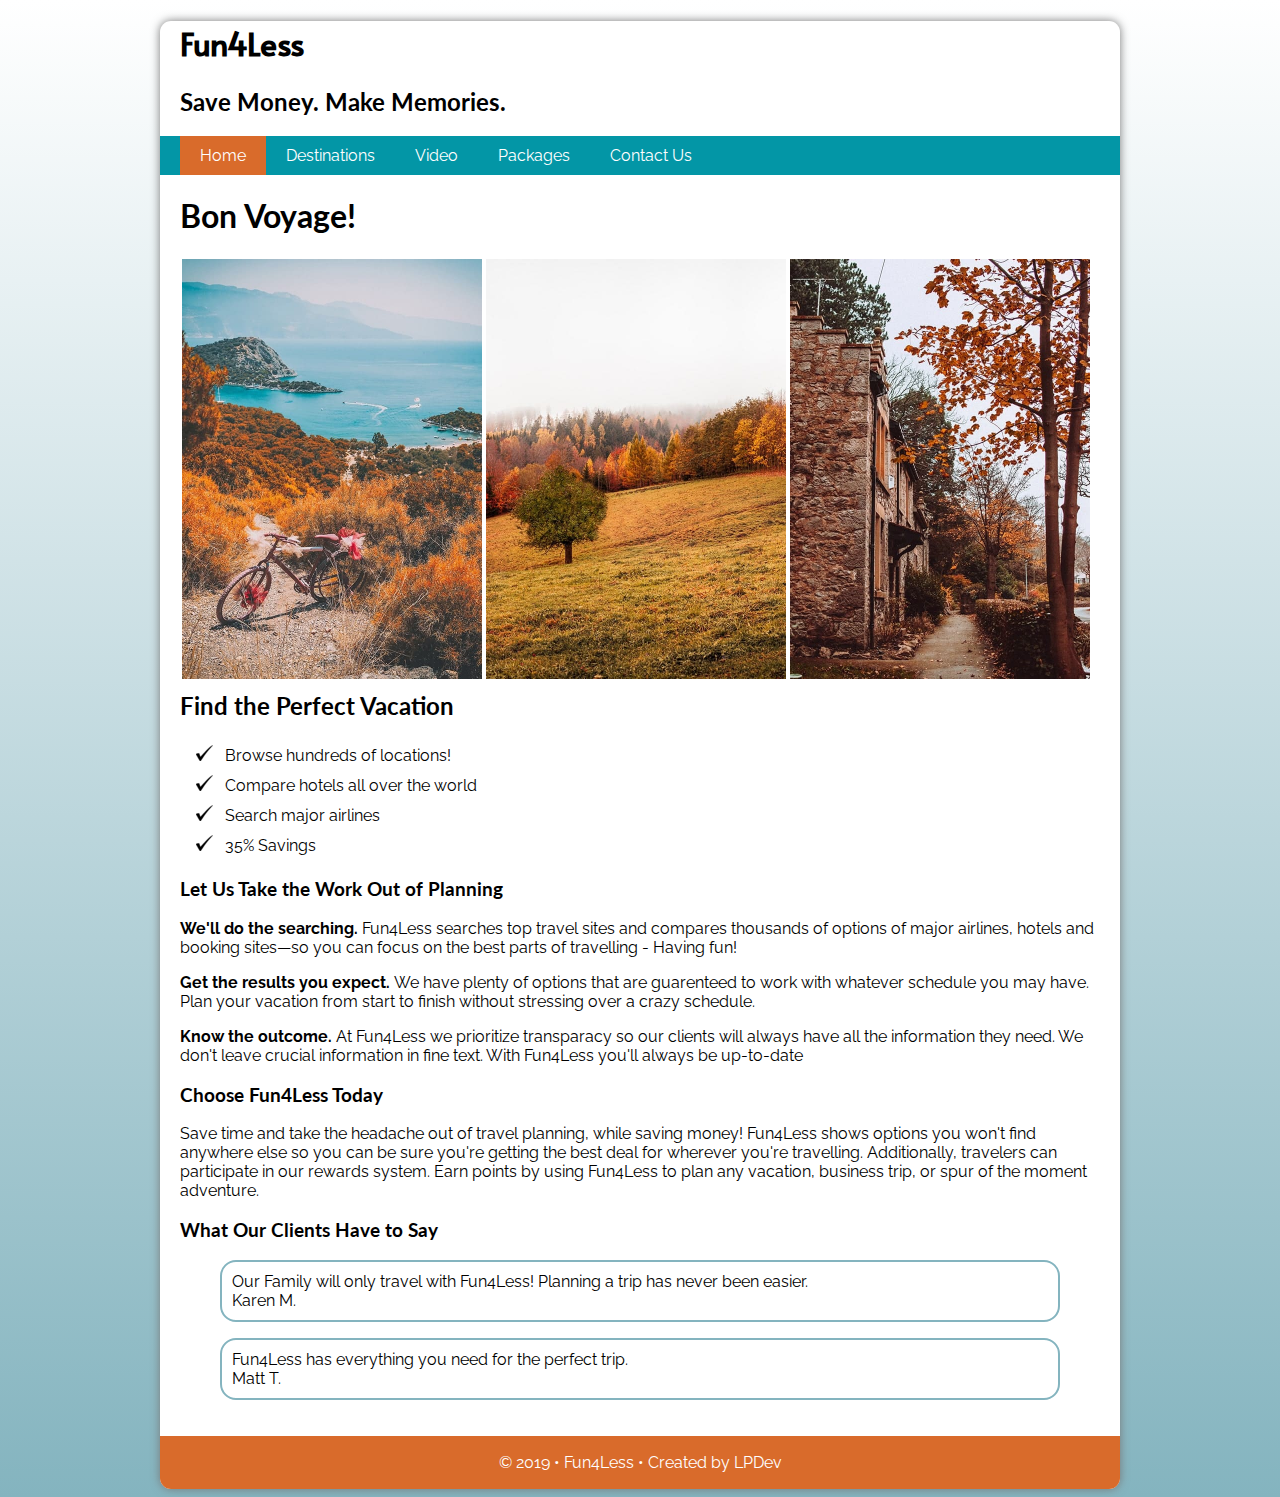
<file: index.html>
<!DOCTYPE html>
<html lang="en">

<head>
    <meta charset="UTF-8">
    <meta name="viewport" content="width=device-width, initial-scale=1.0">
    <meta http-equiv="X-UA-Compatible" content="ie=edge">
    <link href="style.css" rel="stylesheet">
    <link href="https://fonts.googleapis.com/css?family=Alata&display=swap" rel="stylesheet">
    <link href="https://fonts.googleapis.com/css?family=Lato&display=swap" rel="stylesheet">
    <link href="https://fonts.googleapis.com/css?family=Raleway&display=swap" rel="stylesheet">
    <meta name="viewport" content="width-device-width, initial-scale=1, max-scale=1">
    <title>Welcome to Fun4Less Travel Agency</title>
</head>

<body>
    <div class="pageWrapper">
    <header>
        <h1>Fun4Less</h1>
        <h2>Save Money. Make Memories.</h2>
    </header>
    <nav>
        <ul class="navigation">
            <li class="active" id="home"><a href="index.html">Home</a></li>
            <li id="gallery"><a href="gallery.html">Destinations</a></li>
            <li id="video"><a href="video.html">Video</a></li>
            <li id="packages"><a href="packages.html">Packages</a></li>
            <li id="contact"><a href="contact.html">Contact Us</a></li>
            
        </ul>
        <div class="stopcollapse"></div>
    </nav>
    
    <main>
    <h1>Bon Voyage!</h1>
    <div id="homeImages">
    <img src="images/homeImage.jpg" alt="bike next to ocean">
    <img src="images/homeImage2.jpg" alt="tree on hill">
    <img src="images/homeImage3.jpg" alt="side of house">
</div>
    <h2>Find the Perfect Vacation</h2>
    <ul id="homeBenefits">
        <li>Browse hundreds of locations!</li>
        <li>Compare hotels all over the world</li>
        <li>Search major airlines</li>
        <li>35% Savings</li>
    </ul>

    <h3>Let Us Take the Work Out of Planning</h3>
    <div>
        <p><strong>We'll do the searching. </strong>Fun4Less searches top travel sites and compares thousands of
            options of major airlines, hotels and booking sites—so you can focus on the best parts of travelling -
            Having fun!</p>
        <p><strong>Get the results you expect. </strong>We have plenty of options that are guarenteed to work with
            whatever schedule you may have. Plan your vacation from start to finish without stressing over a crazy
            schedule.</p>
        <p><strong>Know the outcome. </strong>At Fun4Less we prioritize transparacy so our clients will always have
            all the information they need. We don't leave crucial information in fine text. With Fun4Less you'll
            always be up-to-date</p>
    </div>

    <h3>Choose Fun4Less Today</h3>
    <p>
        Save time and take the headache out of travel planning, while saving money! Fun4Less
        shows options you won't find anywhere else so you can be sure you're getting the best deal for wherever you're travelling.

        Additionally, travelers can participate in our rewards system. Earn points by using Fun4Less to plan any vacation, business trip, or spur of the moment adventure.
    </p>
    <h3>What Our Clients Have to Say</h3>
    <blockquote>Our Family will only travel with Fun4Less! Planning a trip has never been easier.<br>Karen M.</blockquote>
    <blockquote>Fun4Less has everything you need for the perfect trip.<br>Matt T.</blockquote>
    <div class="stopcollapse"></div>

</main>
<footer>
        <p>&copy; 2019 &bull; Fun4Less &bull; Created by LPDev</p>


</footer>
</div>

</body>

</html>
</file>
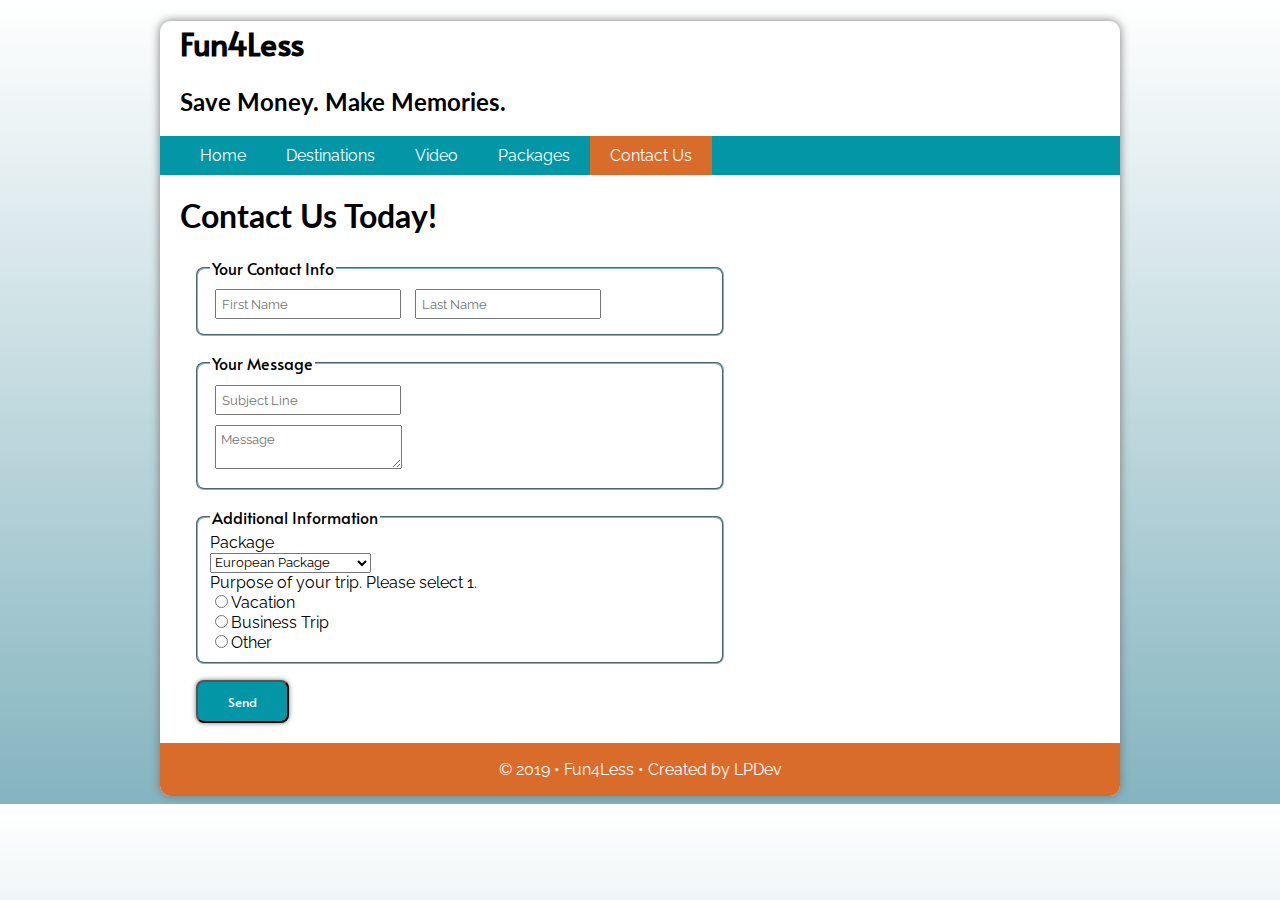
<file: contact.html>
<!DOCTYPE html>
<html lang="en">

<head>
    <meta charset="UTF-8">
    <meta name="viewport" content="width=device-width, initial-scale=1.0">
    <meta http-equiv="X-UA-Compatible" content="ie=edge">
    <link href="style.css" rel="stylesheet">
    <link href="https://fonts.googleapis.com/css?family=Alata&display=swap" rel="stylesheet">
    <link href="https://fonts.googleapis.com/css?family=Lato&display=swap" rel="stylesheet">
    <link href="https://fonts.googleapis.com/css?family=Raleway&display=swap" rel="stylesheet">
    <meta name="viewport" content="width-device-width, initial-scale=1, max-scale=1">
    <title>Welcome to Fun4Less Travel Agency</title>
</head>

<body>
    <div class="pageWrapper">
        <header>
            <h1>Fun4Less</h1>
            <h2>Save Money. Make Memories.</h2>
        </header>
        <nav>
            <ul class="navigation">
                <li id="home"><a href="index.html">Home</a></li>
                <li id="gallery"><a href="gallery.html">Destinations</a></li>
                <li id="video"><a href="video.html">Video</a></li>
                <li id="packages"><a href="packages.html">Packages</a></li>
                <li class="active" id="contact"><a href="contact.html">Contact Us</a></li>
            </ul>
            <div class="stopcollapse"></div>
        </nav>
        <main>
            <h1>Contact Us Today!</h1>
            <form action="thanks.html" method="post" enctype="multipart/form-data" name="ContactForm">
                <fieldset class="fieldset">
                    <legend>Your Contact Info</legend>
                    <label><input type="text" name="name" placeholder="First Name" required class="info"></label>
                    <label><input type="text" name="name" placeholder="Last Name" class="info"></label>
                </fieldset>
                <fieldset class="fieldset">
                    <legend>Your Message</legend>
                    <label><input type="text" name="subject" placeholder="Subject Line" class="info"></label><br>
                    <label><textarea name="message" placeholder="Message" class="info"></textarea></label>
                </fieldset>
                <fieldset class="fieldset">
                    <legend>Additional Information</legend>
                    <label> Package <br>
                        <select required name="package">
                            <option value="">European Package</option>
                            <option value="AP">Australian Package</option>
                            <option value="NP">North Atlantic Package</option>
                        </select>
                    </label><br>
                    <label>Purpose of your trip. Please select 1. <br><input type="radio" name="family"
                            value="Vacation">Vacation</label><br>
                    <label><input type="radio" name="business" value="Business Trip">Business Trip</label><br>
                    <label><input type="radio" name="other" value="Other">Other</label>
                </fieldset>

                <input type="submit" name="send" value="Send" class="button">
                <input type="hidden" name="submission" value="thanks.html">
            </form>

            <div class="stopcollapse"></div>

        </main>
        <footer>
            <p>&copy; 2019 &bull; Fun4Less &bull; Created by LPDev</p>


        </footer>
    </div>

</body>

</html>
</file>
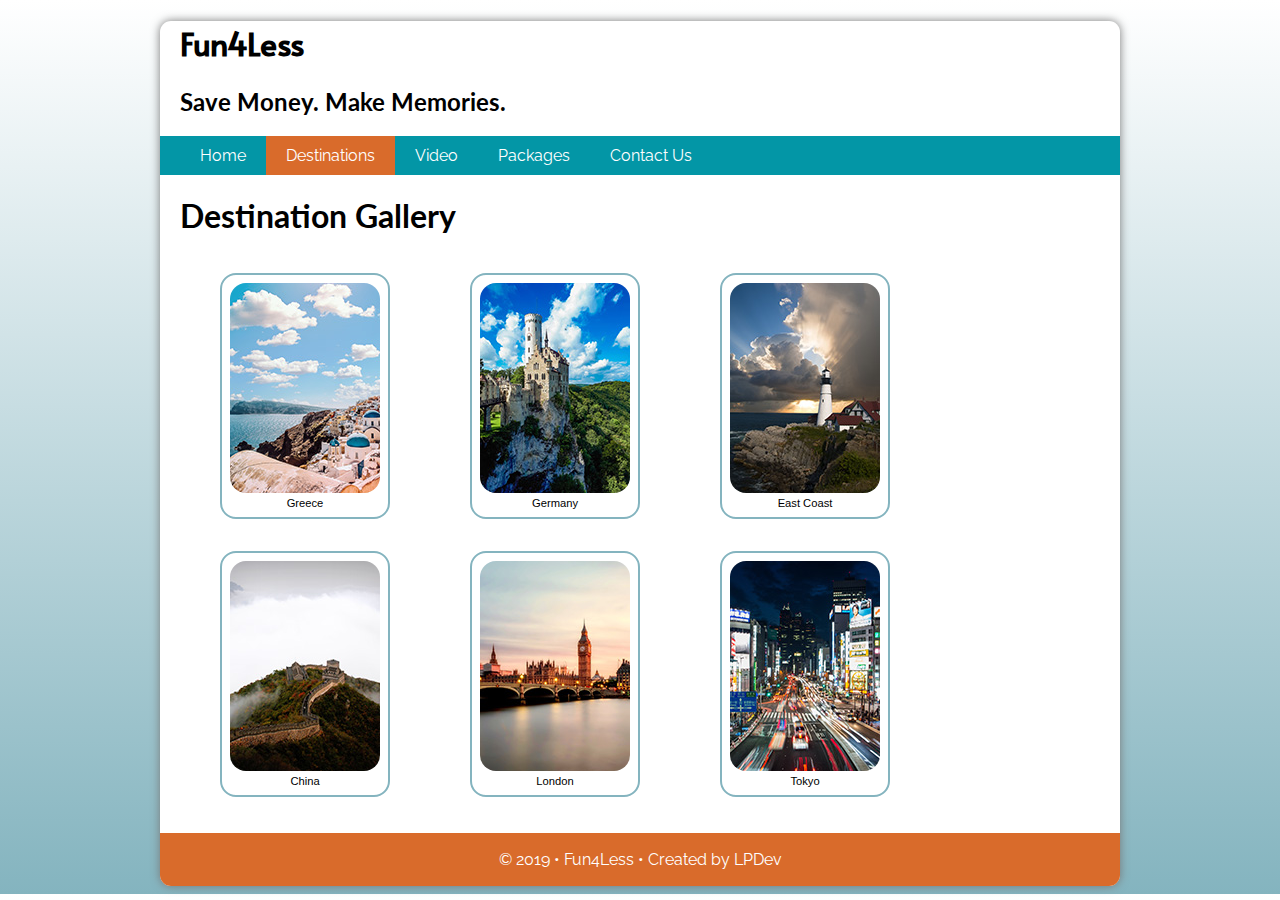
<file: gallery.html>
<!DOCTYPE html>
<html lang="en">

<head>
    <meta charset="UTF-8">
    <meta name="viewport" content="width=device-width, initial-scale=1.0">
    <meta http-equiv="X-UA-Compatible" content="ie=edge">
    <link href="style.css" rel="stylesheet">
    <link href="https://fonts.googleapis.com/css?family=Alata&display=swap" rel="stylesheet">
    <link href="https://fonts.googleapis.com/css?family=Lato&display=swap" rel="stylesheet">
    <link href="https://fonts.googleapis.com/css?family=Raleway&display=swap" rel="stylesheet">
    <meta name="viewport" content="width-device-width, initial-scale=1, max-scale=1">
    <title>Welcome to Fun4Less Travel Agency | Destination Gallery</title>
</head>

<body>
    <div class="pageWrapper">
        <header>
            <h1>Fun4Less</h1>
            <h2>Save Money. Make Memories.</h2>
        </header>
        <nav>
            <ul class="navigation">
                <li id="home"><a href="index.html">Home</a></li>
                <li class="active" id="gallery"><a href="gallery.html">Destinations</a></li>
                <li id="video"><a href="video.html">Video</a></li>
                <li id="packages"><a href="packages.html">Packages</a></li>
                <li id="contact"><a href="contact.html">Contact Us</a></li>
            </ul>
            <div class="stopcollapse"></div>
        </nav>
        <main>
            <h1>Destination Gallery</h1>
            <figure class="gallery">
                <img src="images/greece.jpg" alt="Greece">
                <figcaption>Greece</figcaption>
            </figure>
            <figure class="gallery">
                <img src="images/germany.jpg" alt="Germany">
                <figcaption>Germany</figcaption>
            </figure>
            <figure class="gallery">
                <img src="images/eastCoast.jpg" alt="East Coast">
                <figcaption>East Coast</figcaption>
            </figure>
            <figure class="gallery">
                <img src="images/china.jpg" alt="China">
                <figcaption>China</figcaption>
            </figure>
            <figure class="gallery">
                <img src="images/london.jpg" alt="London">
                <figcaption>London</figcaption>
            </figure>
            <figure class="gallery">
                <img src="images/tokyo.jpg" alt="Tokyo">
                <figcaption>Tokyo</figcaption>
            </figure>
            <div class="stopcollapse"></div>


        </main>
        <footer>
            <p>&copy; 2019 &bull; Fun4Less &bull; Created by LPDev</p>


        </footer>
    </div>

</body>

</html>
</file>
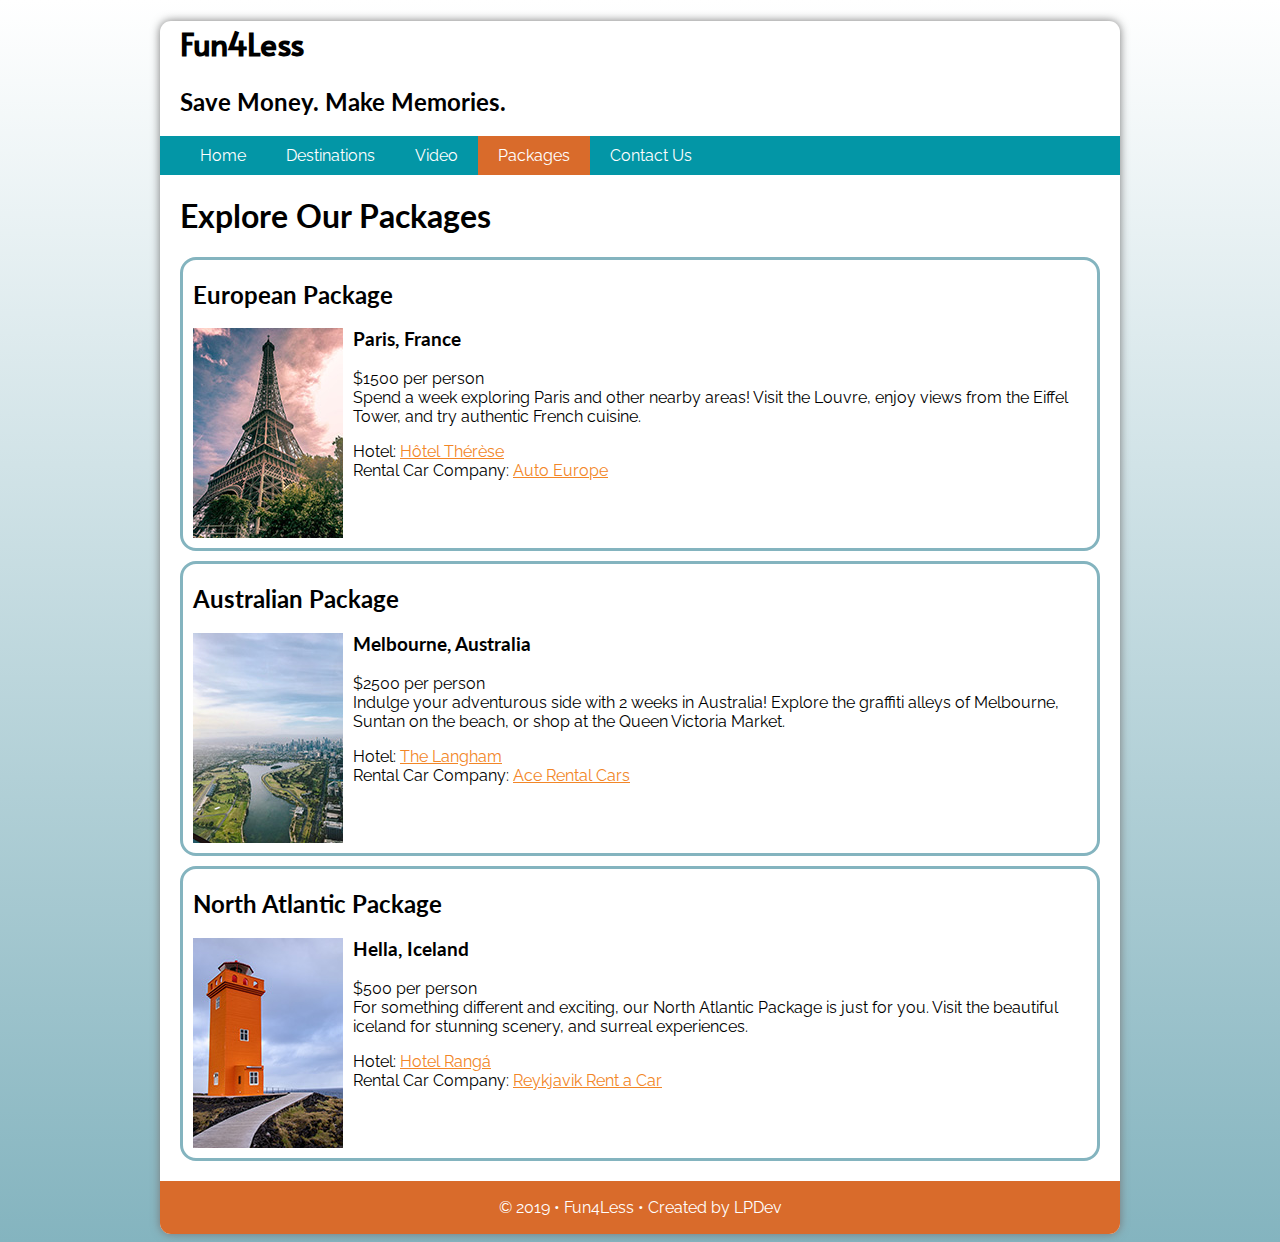
<file: packages.html>
<!DOCTYPE html>
<html lang="en">

<head>
    <meta charset="UTF-8">
    <meta name="viewport" content="width=device-width, initial-scale=1.0">
    <meta http-equiv="X-UA-Compatible" content="ie=edge">
    <link href="style.css" rel="stylesheet">
    <link href="https://fonts.googleapis.com/css?family=Alata&display=swap" rel="stylesheet">
    <link href="https://fonts.googleapis.com/css?family=Lato&display=swap" rel="stylesheet">
    <link href="https://fonts.googleapis.com/css?family=Raleway&display=swap" rel="stylesheet">
    <meta name="viewport" content="width-device-width, initial-scale=1, max-scale=1">
    <title>Welcome to Fun4Less Travel Agency</title>
</head>

<body>
    <div class="pageWrapper">
        <header>
            <h1>Fun4Less</h1>
            <h2>Save Money. Make Memories.</h2>
        </header>
        <nav>
            <ul class="navigation">
                <li id="home"><a href="index.html">Home</a></li>
                <li id="gallery"><a href="gallery.html">Destinations</a></li>
                <li id="video"><a href="video.html">Video</a></li>
                <li class="active" id="packages"><a href="packages.html">Packages</a></li>
                <li id="contact"><a href="contact.html">Contact Us</a></li>
            </ul>
            <div class="stopcollapse"></div>
        </nav>
        <main>
            <h1>Explore Our Packages</h1>
            <div class="pkg1">
                <h2>European Package</h2>
                <img id="pPhoto" src="images/paris.jpg" alt="Paris">
                <h3>Paris, France</h3>
                <p>$1500 per person <br>Spend a week exploring Paris and other nearby areas! Visit the Louvre, enjoy
                    views from the Eiffel Tower, and try authentic French cuisine.</p>
                <p>Hotel: <a href="http://www.hoteltherese.fr/" target="_blank">Hôtel Thérèse</a><br>Rental Car Company:
                    <a href="https://www.autoeurope.com/car-rental-paris/" target="_blank">Auto Europe</a></p>
                    <div class="stopcollapse"></div>

            </div>
            <div class="pkg2">
                <h2>Australian Package</h2>
                <img id="pPhoto2" src="images/australia.jpg" alt="Australia">
                <h3>Melbourne, Australia</h3>
                <p>$2500 per person <br>Indulge your adventurous side with 2 weeks in Australia! Explore the graffiti
                    alleys of Melbourne, Suntan on the beach, or shop at the Queen Victoria Market.</p>
                <p>Hotel: <a href="http://www.langhamhotels.com/" target="_blank">The Langham</a><br>Rental Car Company:
                    <a href="https://www.acerentalcars.com.au/locations/melbourne-airport/" target="_blank">Ace Rental
                        Cars</a></p>
                        <div class="stopcollapse"></div>

            </div>
            <div class="pkg3">
                    <h2>North Atlantic Package</h2>
                    <img id="pPhoto3" src="images/iceland.jpg" alt="Iceland">
                    <h3> Hella, Iceland</h3>
                    <p>$500 per person <br>For something different and exciting, our North Atlantic Package is just for you. Visit the beautiful iceland for stunning scenery, and surreal experiences.</p>
                    <p>Hotel: <a href="https://www.hotelranga.is/" target="_blank">Hotel Rangá</a><br>Rental Car Company:
                        <a href="https://www.reykjavikrentacar.is/" target="_blank">Reykjavik Rent a Car</a></p>
                        <div class="stopcollapse"></div>

            </div>

            <div class="stopcollapse"></div>

        </main>
        <footer>
            <p>&copy; 2019 &bull; Fun4Less &bull; Created by LPDev</p>


        </footer>
    </div>

</body>

</html>
</file>
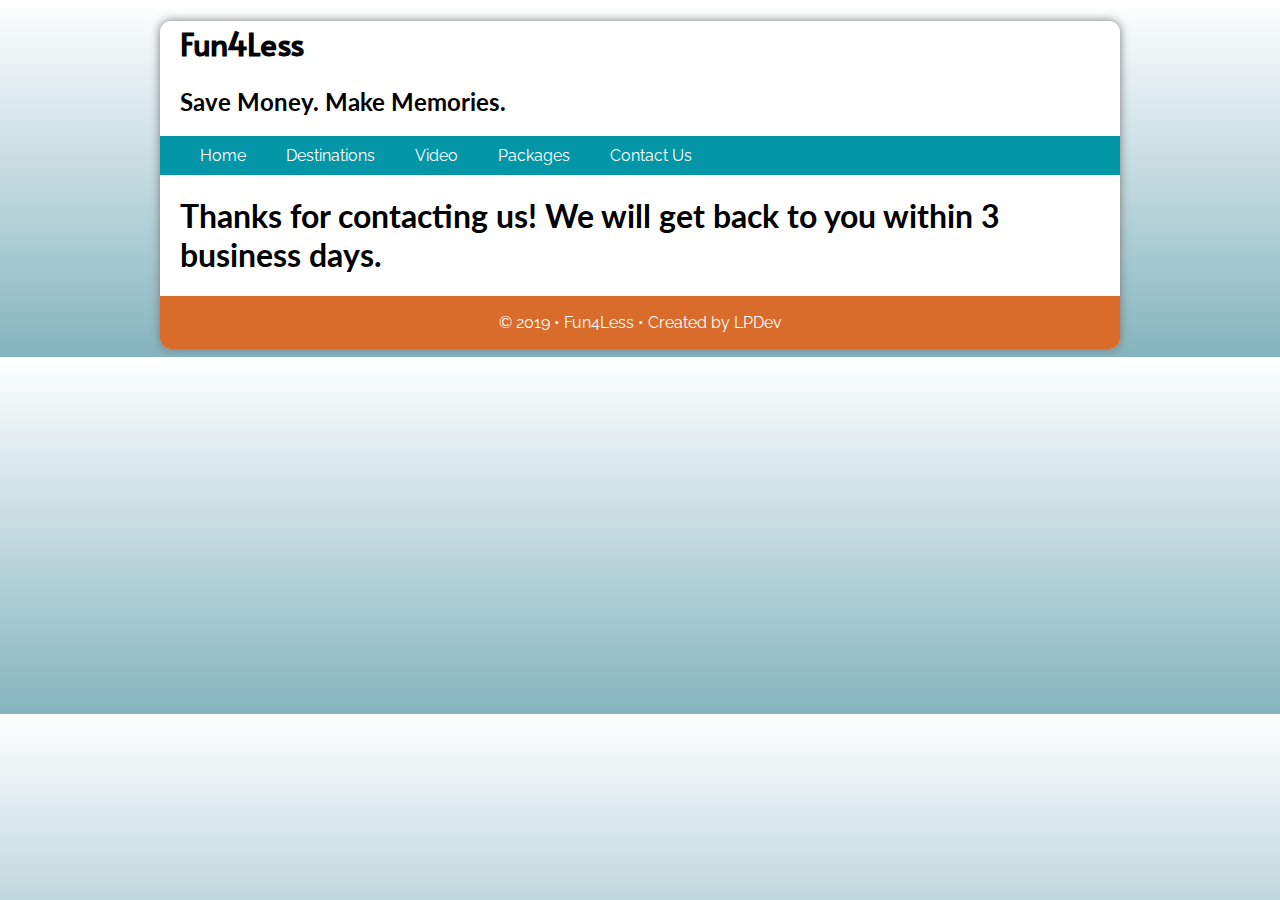
<file: thanks.html>
<!DOCTYPE html>
<html lang="en">

<head>
    <meta charset="UTF-8">
    <meta name="viewport" content="width=device-width, initial-scale=1.0">
    <meta http-equiv="X-UA-Compatible" content="ie=edge">
    <link href="style.css" rel="stylesheet">
    <link href="https://fonts.googleapis.com/css?family=Alata&display=swap" rel="stylesheet">
    <link href="https://fonts.googleapis.com/css?family=Lato&display=swap" rel="stylesheet">
    <link href="https://fonts.googleapis.com/css?family=Raleway&display=swap" rel="stylesheet">
    <meta name="viewport" content="width-device-width, initial-scale=1, max-scale=1">
    <meta http-equiv="refresh" content="5; URL=index.html">
    <title>Welcome to Fun4Less Travel Agency</title>
</head>

<body>
    <div class="pageWrapper">
    <header>
        <h1>Fun4Less</h1>
        <h2>Save Money. Make Memories.</h2>
    </header>
    <nav>
        <ul class="navigation">
            <li id="home"><a href="index.html">Home</a></li>
            <li id="gallery"><a href="gallery.html">Destinations</a></li>
            <li id="video"><a href="video.html">Video</a></li>
            <li id="packages"><a href="packages.html">Packages</a></li>
            <li id="contact"><a href="contact.html">Contact Us</a></li>
        </ul>
        <div class="stopcollapse"></div>
    </nav>
    <main>
    <h1>Thanks for contacting us! We will get back to you within 3 business days.</h1>
    <div class="stopcollapse"></div>

</main>
<footer>
        <p>&copy; 2019 &bull; Fun4Less &bull; Created by LPDev</p>


</footer>
</div>

</body>

</html>
</file>
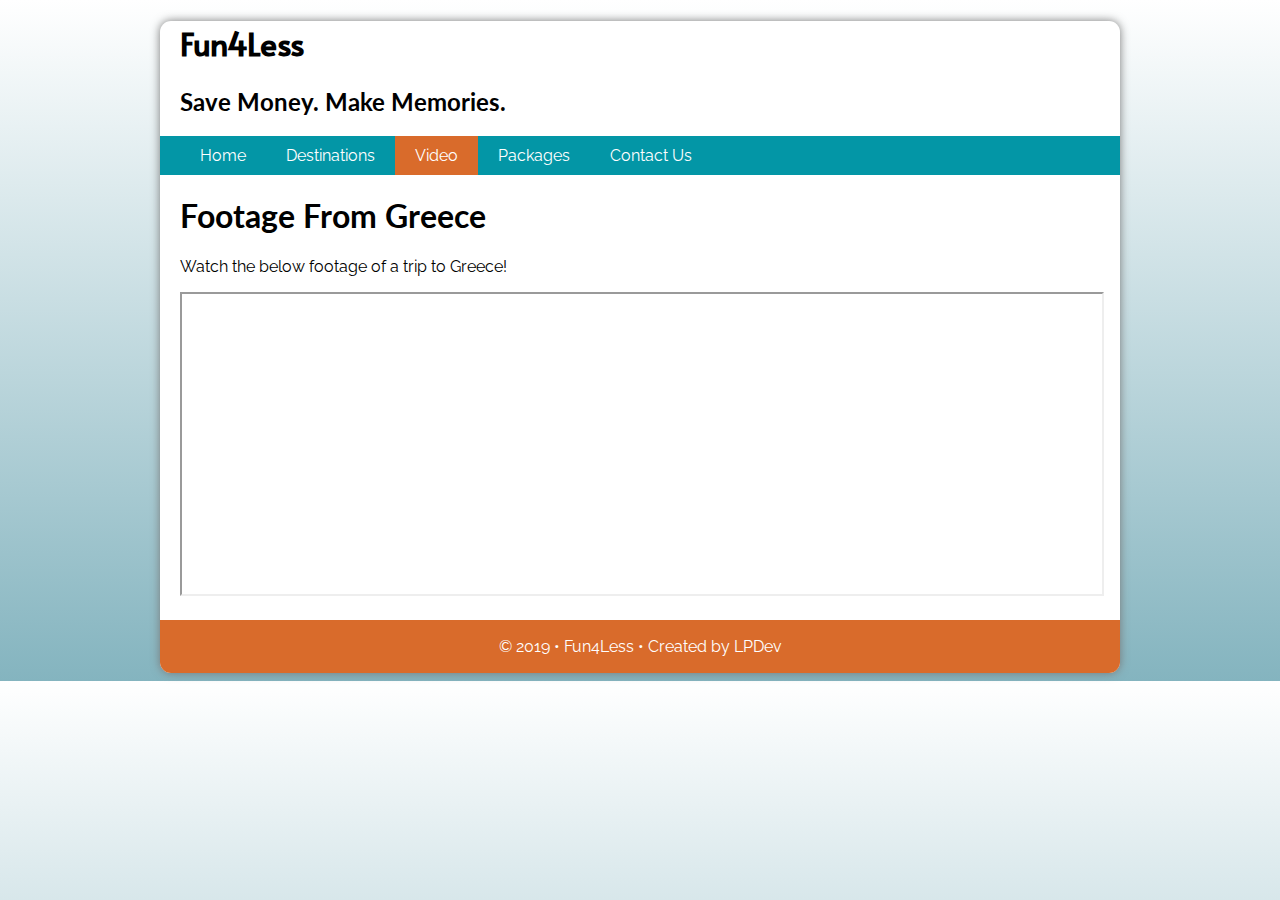
<file: video.html>
<!DOCTYPE html>
<html lang=en>
<head>
<meta charset=UTF-8>
<meta name=viewport content="width=device-width, initial-scale=1.0">
<meta http-equiv=X-UA-Compatible content="ie=edge">
<link href=style.css rel=stylesheet>
<link href="https://fonts.googleapis.com/css?family=Alata&display=swap" rel="stylesheet">
<link href="https://fonts.googleapis.com/css?family=Lato&display=swap" rel="stylesheet">
<link href="https://fonts.googleapis.com/css?family=Raleway&display=swap" rel="stylesheet">
<meta name=viewport content="width-device-width, initial-scale=1, max-scale=1">
<title>Welcome to Fun4Less Travel Agency</title>
</head>
<body>
<div class=pageWrapper>
<header>
<h1>Fun4Less</h1>
<h2>Save Money. Make Memories.</h2>
</header>
<nav>
<ul class=navigation>
<li id=home><a href=index.html>Home</a></li>
<li id=gallery><a href=gallery.html>Destinations</a></li>
<li class=active id=video><a href=video.html>Video</a></li>
<li id=packages><a href=packages.html>Packages</a></li>
<li id=contact><a href=contact.html>Contact Us</a></li>

</ul>
<div class=stopcollapse></div>
</nav>
<main>
<h1>Footage From Greece</h1>
<p>Watch the below footage of a trip to Greece!</p>
<iframe class="travelVideo" src="https://www.youtube.com/embed/hOo2-wzGj9Y?start=46" allowfullscreen></iframe>
<div class=stopcollapse></div>
</main>
<footer>
<p>&copy; 2019 &bull; Fun4Less &bull; Created by LPDev</p>
</footer>
</div>
</body>
</html>
</file>
<file: style.css>
body {
    background: linear-gradient(to top, #84B4BF 0%, white 100%);

}

.pageWrapper {
margin: 0 auto;
 max-width: 960px; 
 box-shadow: 0 0 10px #777;  
 border-radius: 11px;
 background-color: white;

}
main {
    margin: 20px;
}

header {
    margin-left: 20px;
    margin-top: 10px;
}
header h1 {
    font-family: 'Alata', sans-serif;
}



/*Main CSS */
h1, h2, h3 {
    font-family: 'Lato', sans-serif;

}
p, li {
    font-family: 'Raleway', sans-serif;
}
blockquote {
    font-family: 'Raleway', sans-serif;
    border: 2px solid #84B4BF;
    border-radius: 1rem;
    padding: 10px;
}
#homeImages img {
    float: left;
    max-width: 300px;
    padding: 2px;
    margin-bottom: 10px;
  
}

#homeBenefits li {
    list-style-image: url(images/check.jpg);
    padding: 5px;
}

/* Destination Gallery CSS */
figure.gallery img {
   
    border-radius: 1rem;

  
}
figure.gallery {
    float: left;
    padding: .5em;
    border: 2px solid #84B4BF;
    border-radius: 1rem;

}
figure figcaption {
    font-family: 'Dosis', sans-serif;
    font-size: .7rem;
    text-align: center;
   
}

.travelVideo {
    width: 100%;
    height: 300px;
}

/*Footer CSS */
footer {
    background-color: #D96B2B;
    padding: 1px 0px 1px 0px;
    text-align: center;
    color: #FFFFFF;
    border-radius: 0px 0px 11px 11px;

}

#pPhoto, #pPhoto2, #pPhoto3 {
    float: left;
    margin: 0px 10px 10px 10px;
}
.pkg1 {
border: 3px solid #84B4BF;
border-radius: 1rem;
}
.pkg1 h2 {
    padding-left: 10px;
}

.pkg2 {
    margin-top: 10px;
    border: 3px solid #84B4BF;
    border-radius: 1rem;
    }
    
.pkg2 h2 {
        padding-left: 10px;
    }

.pkg3 {
    margin-top: 10px;
    border: 3px solid #84B4BF;
    border-radius: 1rem;
    }
        
.pkg3 h2 {
            padding-left: 10px;
        }
    

p a:link {color:#F28627;}
p a:visited {color: #D96B2B;}
p a:hover {color: #0396A6;}

.fieldset {
    border-color: #84B4BF;
    border-radius: .5rem;
    margin: 1rem;
    max-width: 500px;
}
label, select {
    font-family: 'Raleway', sans-serif;

}
.info {
    font-family: 'Raleway', sans-serif;
    padding: 5px;
    margin: 5px;
}
legend {
    font-family: 'Alata', sans-serif;

}
.button {
    font-family: 'Alata', sans-serif;
    background-color: #0396A6;
    color: white;
    padding: 10px 30px 10px 30px;
    margin-left: 1rem;
    border-radius: .5rem;
    box-shadow: 0 0 5px #777;

}
.button:hover {
background-color: #D96B2B;
}
@media only screen and (min-width: 601px) {
    .navigation {
        padding-left: 20px;
        color: white;
        list-style: none;
        text-decoration: none;
        background:#0396A6;
        }
    

    .navigation li {
        float: left;
    }
    nav ul.navigation li a {
        display: block;
        padding: 10px 20px;
        color: white;
        text-decoration: none;
      
    }
    nav ul.navigation li a:hover {
        background-color: #D96B2B;
    }
    
    .active {
        background-color: #D96B2B
    }
    .stopcollapse {
        clear: both;

    }
    }/*End Desktop Query*/

    nav {
        background: #0396A6;
    }
    
/* Phone Nav Media Query*/
@media only screen and (max-width: 600px) {
    nav {
        background: #FFFFFF;

    }
    nav ul {
        list-style-type: none;
    }   
   
    nav ul li a {
        padding: .5rem 1rem;
        margin-bottom: .5rem;
        background: #0396A6;
        text-decoration: none;
        display: block;
        border: solid 1px #84B4BF;
        border-radius: .4rem;
        color: white;
        margin-right: 2rem;

    }
    nav ul li.active a {
        background: #D96B2B;
        color: white;
    }
    nav a:hover{
        background-color: #D96B2B;
        color: white;
    }    


    .pkg2 p {
        padding-left: 3px;
    }
    .pkg1 p {
        padding-left: 3px;
    }
    .pkg3 p {
        padding-left: 3px;
    }
    .stopcollapse {
        clear: both;
    }
}/*End phone navigation Query*/
</file>
